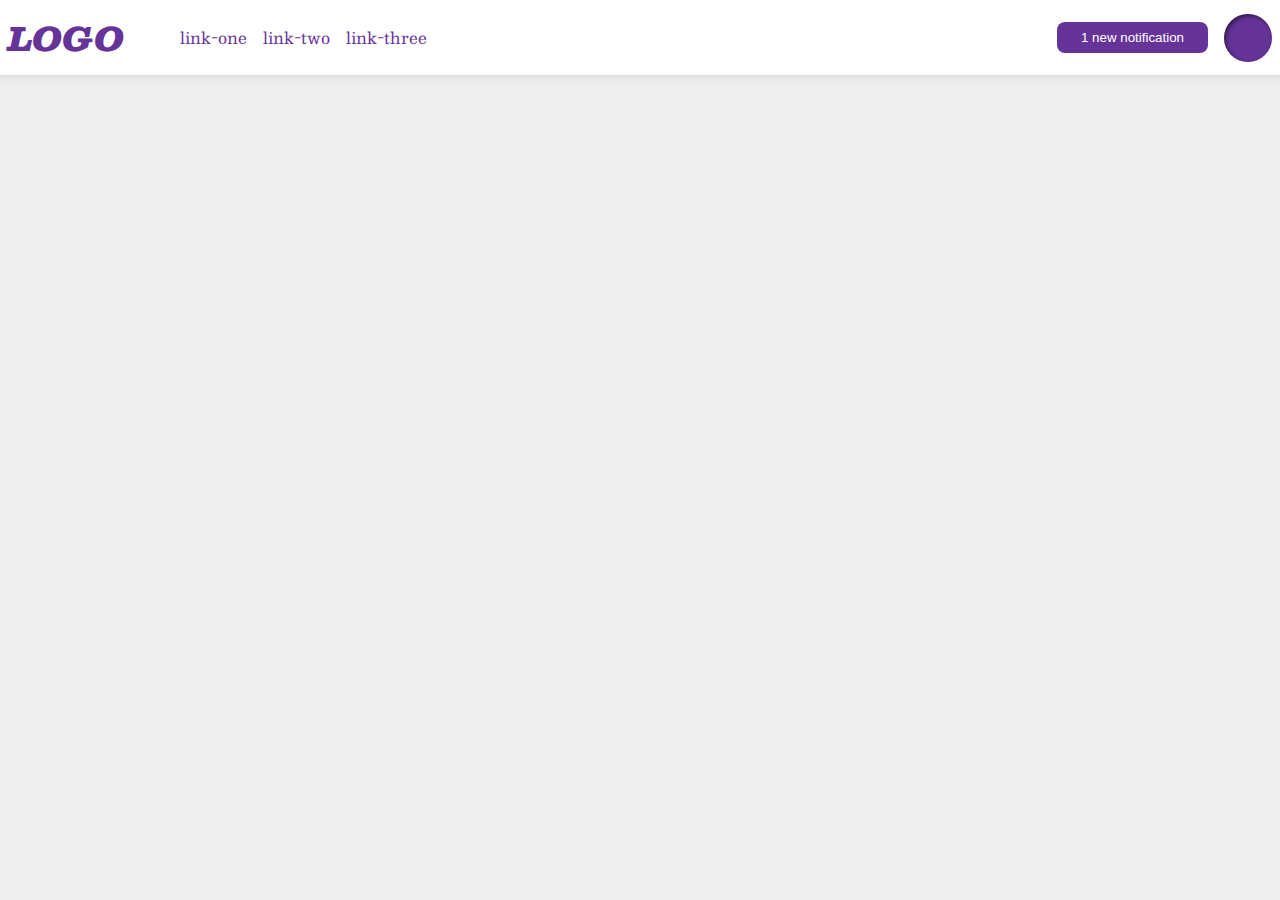
<file: flex/03-flex-header-2/index.html>
<!DOCTYPE html>
<html lang="en">
  <head>
    <meta charset="UTF-8">
    <meta http-equiv="X-UA-Compatible" content="IE=edge">
    <meta name="viewport" content="width=device-width, initial-scale=1.0">
    <title>Flex Header 2</title>
    <link rel="stylesheet" href="style.css">
  </head>
  <body>
    <div class="header">
      <div class="left">
        <div class="logo">
          LOGO
        </div>
        <ul class="links">
          <li><a href="google.com">link-one</a></li>
          <li><a href="google.com">link-two</a></li>
          <li><a href="google.com">link-three</a></li>
        </ul>
      </div>
      <div class="right">
        <button class="notifications">
          1 new notification
        </button>
        <div class="profile-image"></div>
      </div>
    </div>
  </body>
</html>
</file>
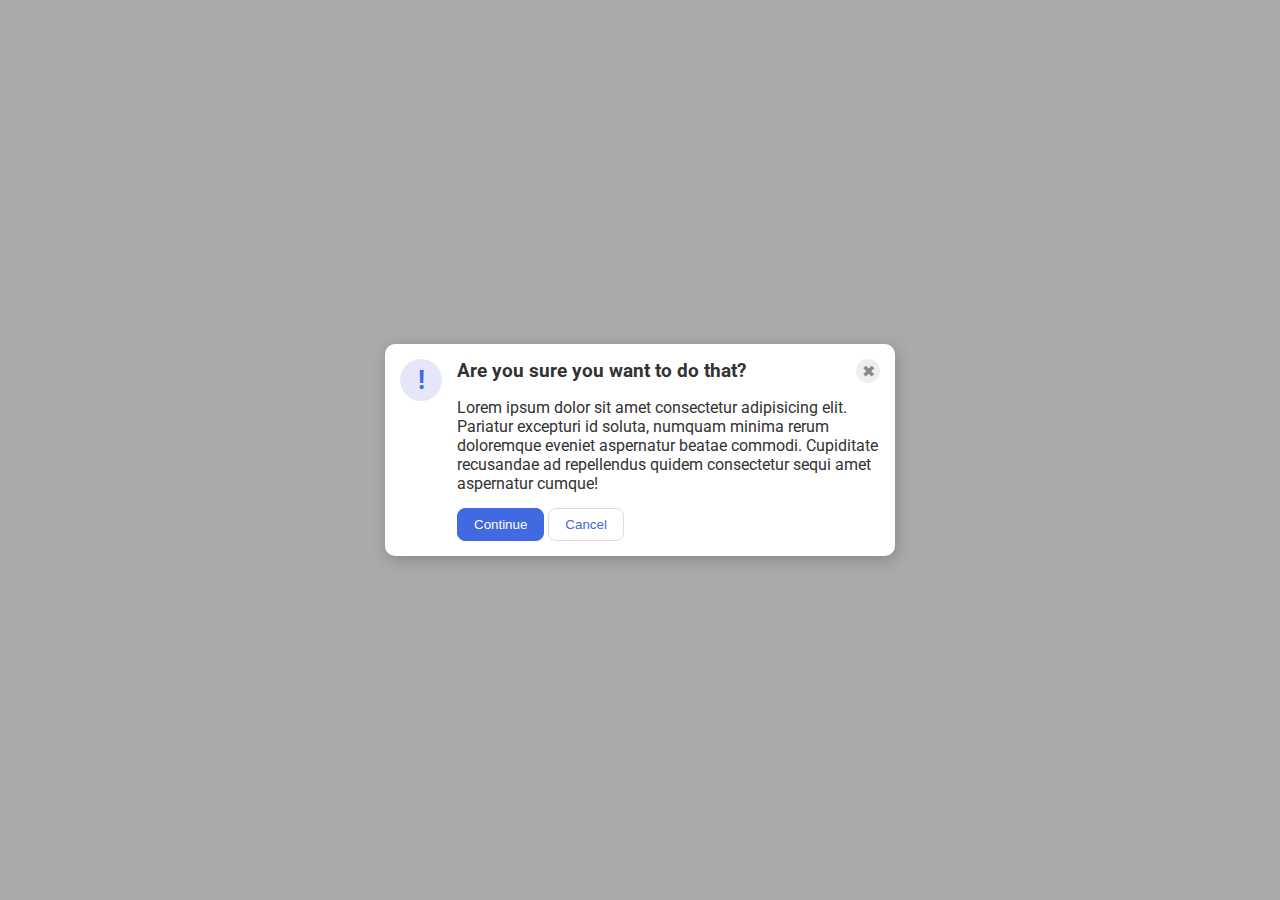
<file: flex/05-flex-modal/index.html>
<!DOCTYPE html>
<html lang="en">
  <head>
    <meta charset="UTF-8">
    <meta http-equiv="X-UA-Compatible" content="IE=edge">
    <meta name="viewport" content="width=device-width, initial-scale=1.0">
    <link rel="stylesheet" href="style.css">
    <title>Modal</title>
  </head>
  <body>
    <div class="modal">
      <div class="icon">!</div>
      <div class="rightside">
        <div class="topside">
          <div class="header">Are you sure you want to do that?</div>
          <div class="close-button">✖</div>
        </div>
        <div class="text">Lorem ipsum dolor sit amet consectetur adipisicing elit. Pariatur excepturi id soluta, numquam minima rerum doloremque eveniet aspernatur beatae commodi. Cupiditate recusandae ad repellendus quidem consectetur sequi amet aspernatur cumque!</div>
        <div class="buttons">
          <button class="continue">Continue</button>
          <button class="cancel">Cancel</button>
        </div>
      </div>
    </div>
  </body>
</html>
</file>
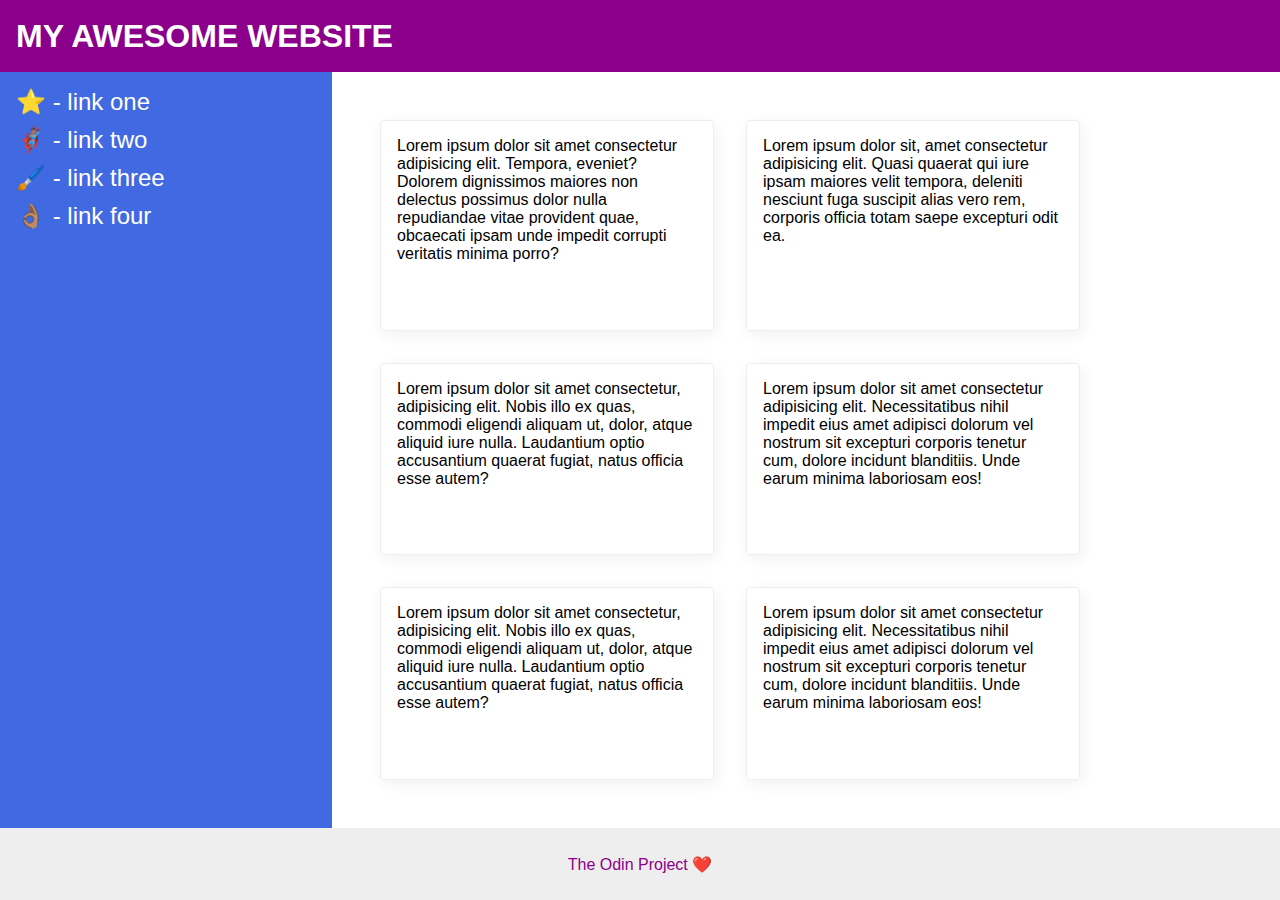
<file: flex/07-flex-layout-2/index.html>
<!DOCTYPE html>
<html lang="en">
  <head>
    <meta charset="UTF-8">
    <meta http-equiv="X-UA-Compatible" content="IE=edge">
    <meta name="viewport" content="width=device-width, initial-scale=1.0">
    <title>The Holy Grail</title>
    <link rel="stylesheet" href="style.css">
  </head>
  <body>
    <div class="header">
      MY AWESOME WEBSITE
    </div>
    
    <div class="content">
      <div class="sidebar">
        <ul>
          <li><a href="#">⭐ - link one</a></li>
          <li><a href="#">🦸🏽‍♂️ - link two</a></li>
          <li><a href="#">🖌️ - link three</a></li>
          <li><a href="#">👌🏽 - link four</a></li>
        </ul>
      </div>
      
      <div class="cards">
        <div class="card">Lorem ipsum dolor sit amet consectetur adipisicing elit. Tempora, eveniet? Dolorem dignissimos maiores non delectus possimus dolor nulla repudiandae vitae provident quae, obcaecati ipsam unde impedit corrupti veritatis minima porro?</div>
        <div class="card">Lorem ipsum dolor sit, amet consectetur adipisicing elit. Quasi quaerat qui iure ipsam maiores velit tempora, deleniti nesciunt fuga suscipit alias vero rem, corporis officia totam saepe excepturi odit ea.</div>
        <div class="card">Lorem ipsum dolor sit amet consectetur, adipisicing elit. Nobis illo ex quas, commodi eligendi aliquam ut, dolor, atque aliquid iure nulla. Laudantium optio accusantium quaerat fugiat, natus officia esse autem?</div>
        <div class="card">Lorem ipsum dolor sit amet consectetur adipisicing elit. Necessitatibus nihil impedit eius amet adipisci dolorum vel nostrum sit excepturi corporis tenetur cum, dolore incidunt blanditiis. Unde earum minima laboriosam eos!</div>
        <div class="card">Lorem ipsum dolor sit amet consectetur, adipisicing elit. Nobis illo ex quas, commodi eligendi aliquam ut, dolor, atque aliquid iure nulla. Laudantium optio accusantium quaerat fugiat, natus officia esse autem?</div>
        <div class="card">Lorem ipsum dolor sit amet consectetur adipisicing elit. Necessitatibus nihil impedit eius amet adipisci dolorum vel nostrum sit excepturi corporis tenetur cum, dolore incidunt blanditiis. Unde earum minima laboriosam eos!</div>
      </div>
    </div>
        
    <div class="footer">
      The Odin Project ❤️
    </div>
  </body>
</html>
</file>
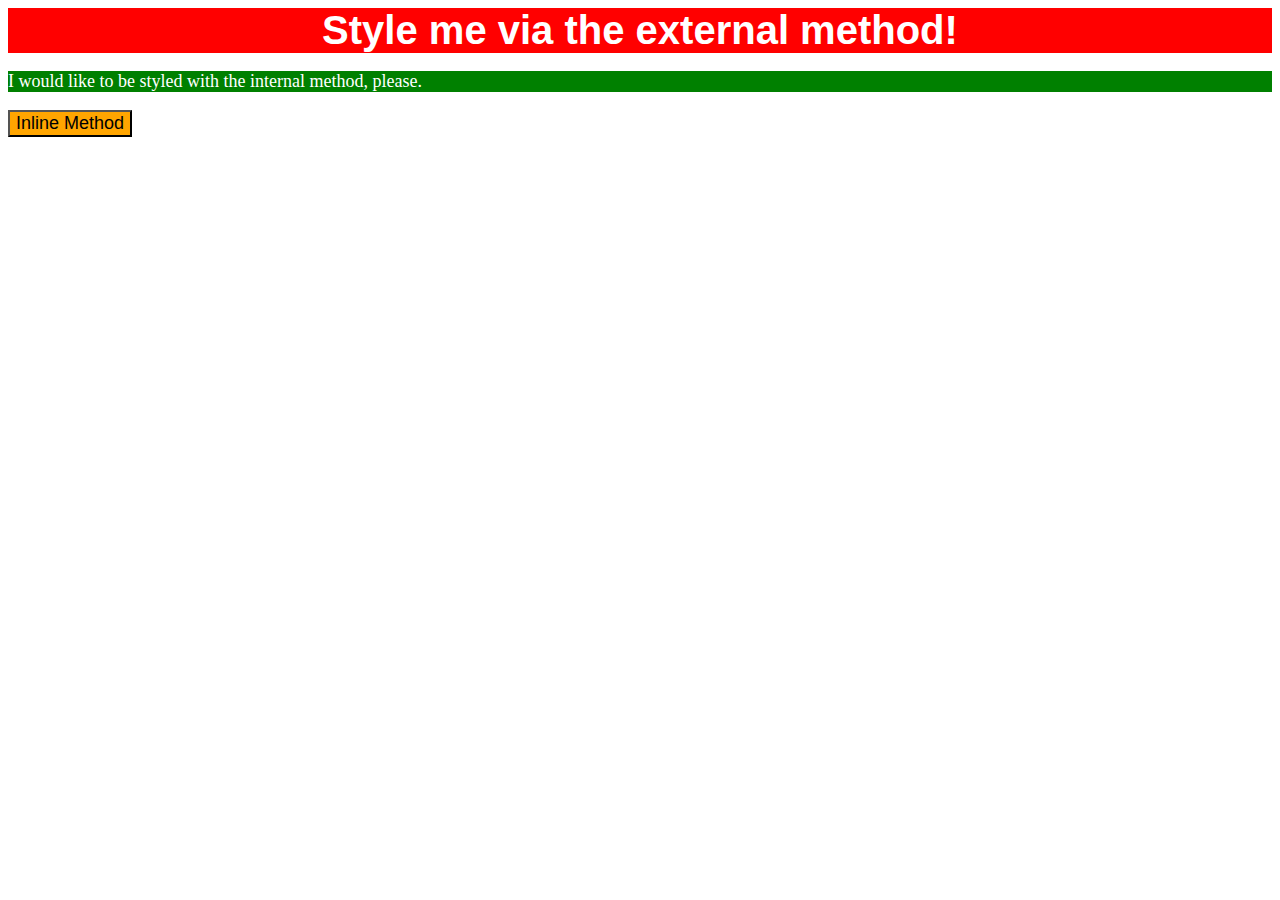
<file: foundations/01-css-methods/index.html>
<!DOCTYPE html>
<html lang="en">
  <head>
    <meta charset="UTF-8">
    <meta http-equiv="X-UA-Compatible" content="IE=edge">
    <meta name="viewport" content="width=device-width, initial-scale=1.0">
    <link rel="stylesheet" href="styles.css">
    <title>Methods for Adding CSS</title>
    <style>
    p {
      background-color: green;
      color: white;
      font-size: large;
    }
  </style>
  </head>
  <body>
    <div>Style me via the external method!</div>
    <p>I would like to be styled with the internal method, please.</p>
    <button style="background-color: orange; font-size: large;">Inline Method</button>
  </body>
</html>
</file>
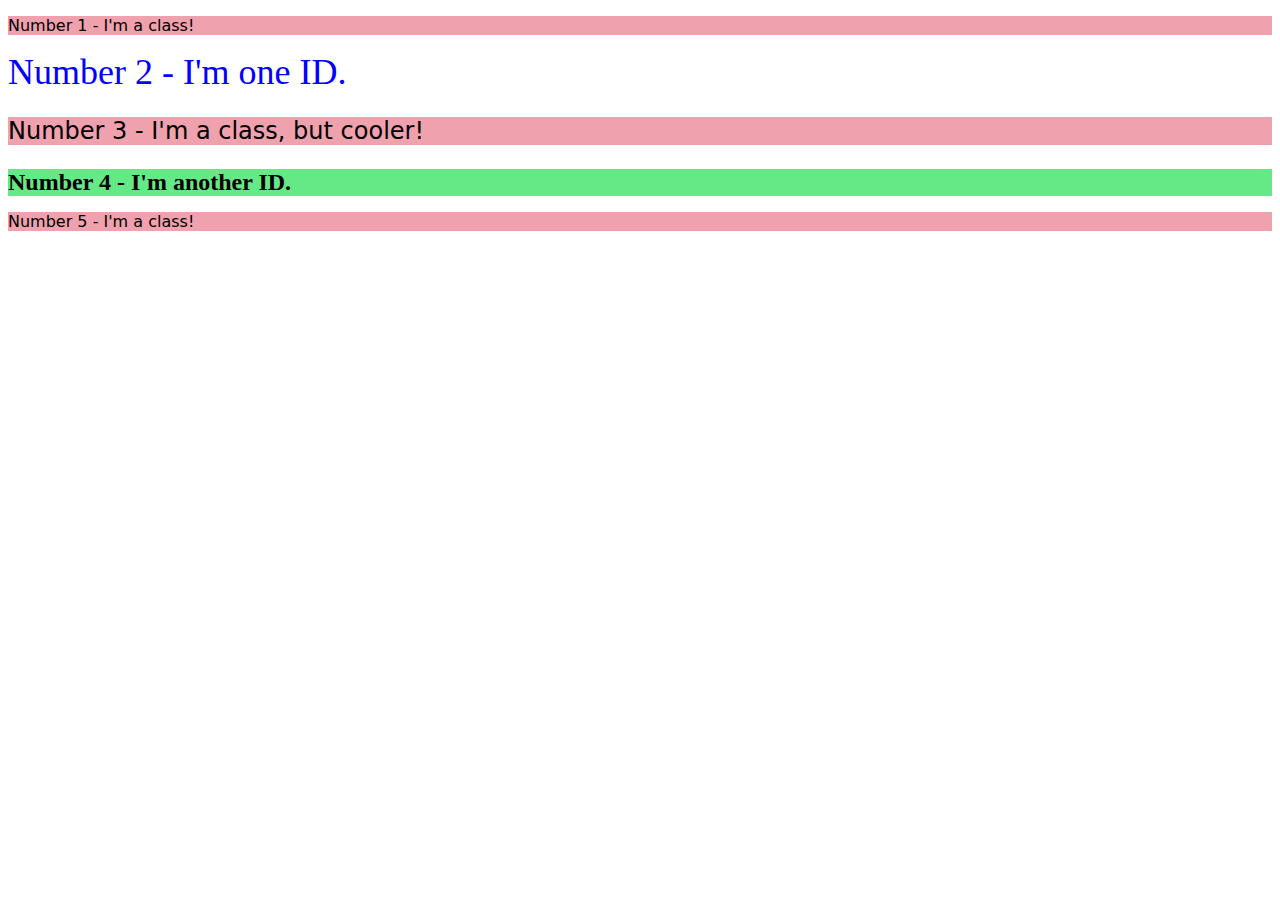
<file: foundations/02-class-id-selectors/index.html>
<!DOCTYPE html>
<html lang="en">
  <head>
    <meta charset="UTF-8">
    <meta http-equiv="X-UA-Compatible" content="IE=edge">
    <meta name="viewport" content="width=device-width, initial-scale=1.0">
    <title>Class and ID Selectors</title>
    <link rel="stylesheet" href="style.css">
  </head>
  <body>
    <p class="odd">Number 1 - I'm a class!</p>
    <div id="second">Number 2 - I'm one ID.</div>
    <p class="odd cooler-class">Number 3 - I'm a class, but cooler!</p>
    <div id="fourth">Number 4 - I'm another ID.</div>
    <p class="odd">Number 5 - I'm a class!</p>
  </body>
</html>
</file>
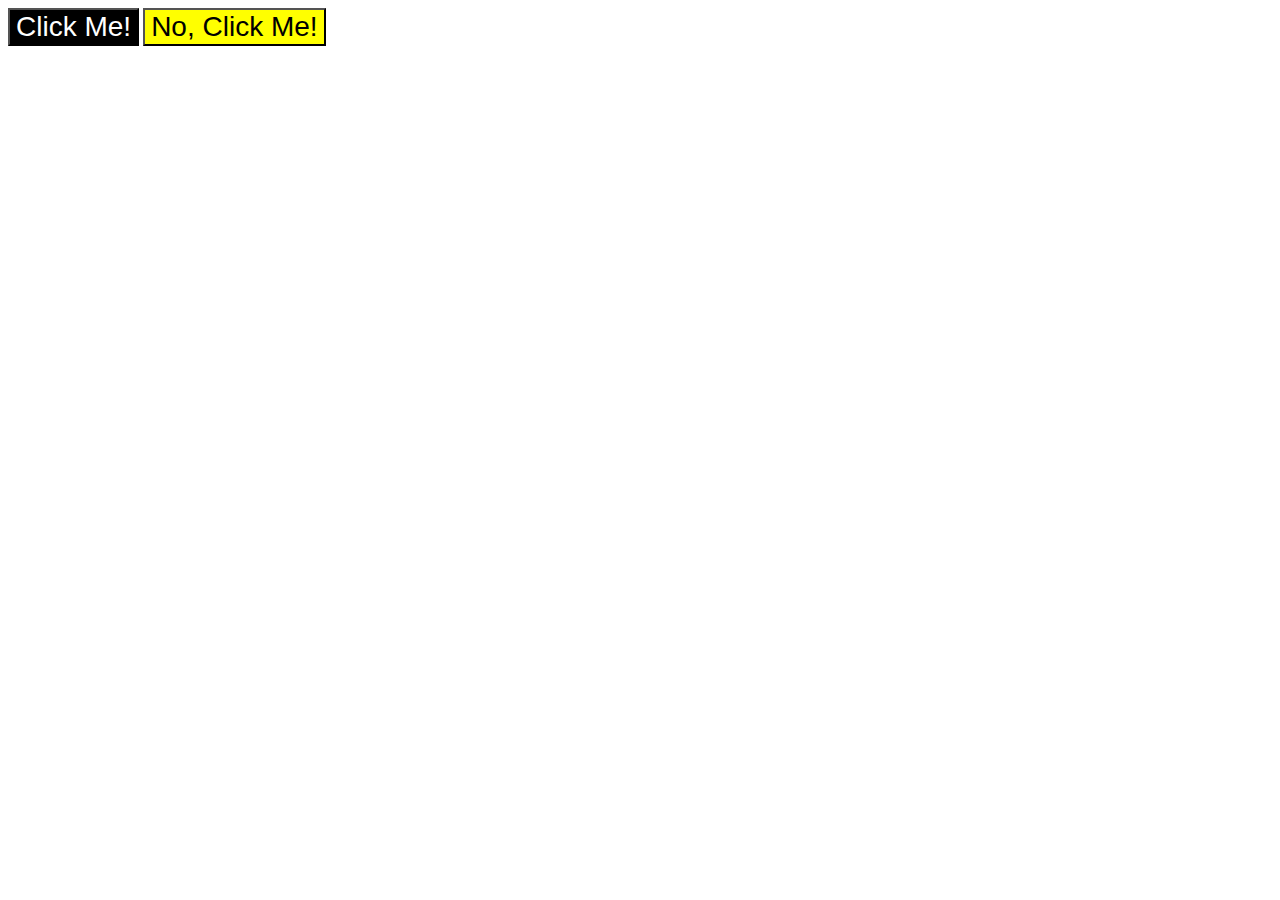
<file: foundations/03-grouping-selectors/index.html>
<!DOCTYPE html>
<html lang="en">
  <head>
    <meta charset="UTF-8">
    <meta http-equiv="X-UA-Compatible" content="IE=edge">
    <meta name="viewport" content="width=device-width, initial-scale=1.0">
    <title>Grouping Selectors</title>
    <link rel="stylesheet" href="style.css">
  </head>
  <body>
    <button class="btn" id="btn1">Click Me!</button>
    <button class="btn" id="btn2">No, Click Me!</button>
  </body>
</html>
</file>
<file: flex/03-flex-header-2/style.css>
/* this is some magical font-importing.  
you'll learn about it later. */
@import url('https://fonts.googleapis.com/css2?family=Besley:ital,wght@0,400;1,900&display=swap');

body {
  margin: 0;
  background: #eee;
  font-family: Besley, serif;
}

.header {
  background: white;
  border-bottom: 1px solid #ddd;
  box-shadow: 0 0 8px rgba(0,0,0,.1);

  display: flex;
  justify-content: space-between;
  align-items: center;
  padding: 8px;
}

.profile-image {
  background: rebeccapurple;
  box-shadow: inset 2px 2px 4px rgba(0,0,0,.5);
  border-radius: 50%;
  width: 48px;
  height: 48px;
}

.logo {
  color: rebeccapurple;
  font-size: 32px;
  font-weight: 900;
  font-style: italic;
}

button {
  border: none;
  border-radius: 8px;
  background: rebeccapurple;
  color: white;
  padding: 8px 24px;
}

a {
  /* this removes the line under our links */
  text-decoration: none;
  color: rebeccapurple;
}

ul {
  list-style-type: none;

  display: flex;
  gap: 16px;
}

.left, .right{
  display: flex;
  justify-content: center;
  align-items: center;
  flex-direction: row;
  gap: 16px;
}
</file>
<file: flex/05-flex-modal/style.css>
@import url('https://fonts.googleapis.com/css2?family=Roboto:wght@400;700&display=swap');

html, body {
  height: 100%;
}

body {
  font-family: Roboto, sans-serif;
  margin: 0;
  background: #aaa;
  color: #333;
  /* I'll give you this one for free lol */
  display: flex;
  align-items: center;
  justify-content: center;
}

.modal {
  background: white;
  width: 480px;
  border-radius: 10px;
  box-shadow: 2px 4px 16px rgba(0,0,0,.2);
}

.icon {
  color: royalblue;
  font-size: 26px;
  font-weight: 700;
  background: lavender;
  width: 42px;
  height: 42px;
  border-radius: 50%;
  display: flex;
  align-items: center;
  justify-content: center;
}

.close-button {
  background: #eee;
  border-radius: 50%;
  color: #888;
  font-weight: 400;
  font-size: 16px;
  height: 24px;
  width: 24px;
  display: flex;
  align-items: center;
  justify-content: center;
}

button {
  padding: 8px 16px;
  border-radius: 8px;
}

button.continue {
  background: royalblue;
  border: 1px solid royalblue;
  color: white;
}

button.cancel {
  background: white;
  border: 1px solid #ddd;
  color: royalblue;
}

.modal {
  display: flex;
  padding: 15px;
  gap: 15px;
}

.icon {
  flex: 0 0 auto;
}

.topside {
  display: flex;
  justify-content: space-between;
}

.rightside {
  display: flex;
  flex-direction: column;
  gap: 15px;
}

.header{
  font-weight: bold;
  font-size: larger;
}
</file>
<file: flex/07-flex-layout-2/style.css>
body {
  font-family: -apple-system, BlinkMacSystemFont, 'Segoe UI', Roboto, Oxygen, Ubuntu, Cantarell, 'Open Sans', 'Helvetica Neue', sans-serif;
  margin: 0;
  min-height: 100vh;
}

.header {
  height: 72px;
  background: darkmagenta;
  color: white;
}

.footer {
  height: 72px;
  background: #eee;
  color: darkmagenta;
}

.sidebar {
  width: 300px;
  background: royalblue;
}

.card {
  border: 1px solid #eee;
  box-shadow: 2px 4px 16px rgba(0,0,0,.06);
  border-radius: 4px;
}

/* edit */
body {
  display: flex;
  flex-direction: column;
}

.header {
  display: flex;
  align-items: center;
  font-weight: 900;
  font-size: 32px;
  padding-left: 16px;
}

.content {
  display: flex;
  flex: 1;
}

.sidebar{
  flex: 0 0 auto;
  padding: 16px;
}

ul{
  padding: 0px;
  margin: 0px;
  list-style-type: none;
}

a {
  text-decoration: none;
  color: white;
  font-size: 24px;
}

li {
  margin-bottom: 10px;
}

.cards {
  display: flex;
  flex-wrap: wrap;
  padding: 32px;
}

.card {
  width: 300px;
  margin: 16px;
  padding: 16px;
}

.footer {
  display: flex;
  justify-content: center;
  align-items: center;
}
</file>
<file: foundations/01-css-methods/styles.css>
div {
    background-color: red;
    color: white;
    text-align: center;
    font-size: 40px;
    font-family: sans-serif;
    font-weight: bold;
}
</file>
<file: foundations/02-class-id-selectors/style.css>
.odd {
    background-color: rgb(240, 161, 174);
    font-family: Verdana, "DejaVu Sans", sans-serif;
}
.cooler-class {
    font-size: 24px;
}
#second {
    color: blue;
    font-size: 36px;
}
#fourth {
    background-color:rgb(101, 233, 134);
    font-weight: bold;
    font-size: 24px;
}
</file>
<file: foundations/03-grouping-selectors/style.css>
.btn {
    font-size: 28px;
    font-family: Helvetica, "Times New Roman", sans-serif;
}

#btn1 {
    background-color: black;
    color: white;
}

#btn2 {
    background-color: yellow;
}
</file>
